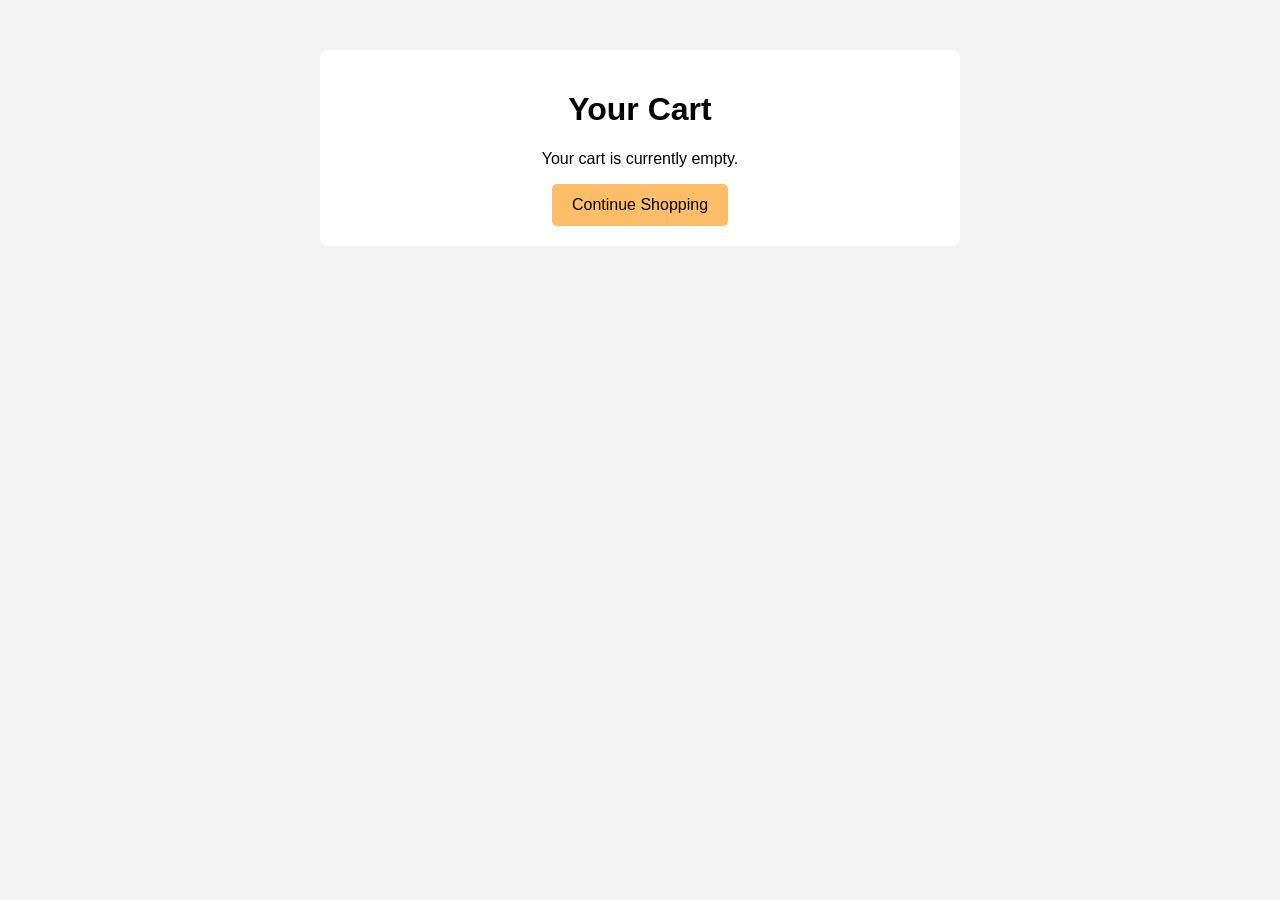
<file: cart.html>
<!DOCTYPE html>
<html lang="en">
<head>
<meta charset="UTF-8">
<meta name="viewport" content="width=device-width, initial-scale=1.0">
<title>My Cart</title>

<style>
body{
    font-family: Arial, sans-serif;
    background-color: #f3f3f3;
    text-align: center;
}

.cart-container{
    width: 80%;
    max-width: 600px;
    margin: 50px auto;
    background: white;
    padding: 20px;
    border-radius: 8px;
}

button{
    background-color: #febd69;
    border: none;
    padding: 12px 20px;
    border-radius: 5px;
    cursor: pointer;
    font-size: 16px;
}

button:hover{
    background-color: #f3a847;
}
</style>
</head>
<body>

<div class="cart-container">
    <h1>Your Cart</h1>

    <p>Your cart is currently empty.</p>

    <button onclick="window.location.href='index.html'">
        Continue Shopping
    </button>
</div>

</body>
</html>
</file>
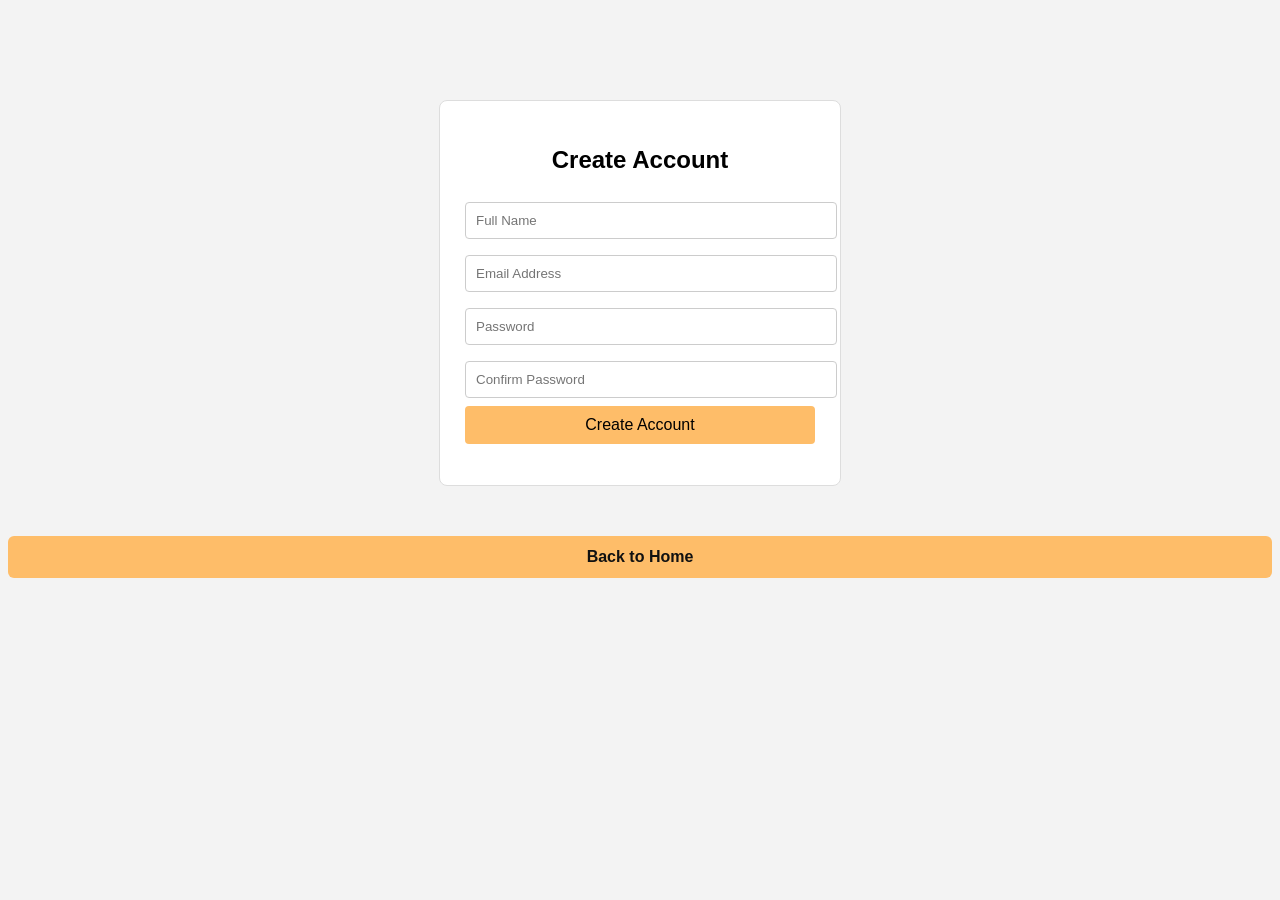
<file: login.html>
<!DOCTYPE html>
<html lang="en">
<head>
<meta charset="UTF-8">
<meta name="viewport" content="width=device-width, initial-scale=1.0">
<title>Amazon Login</title>

<style>
body{
    font-family: Arial, sans-serif;
    background-color: #f3f3f3;
}

.login-box{
    width: 350px;
    margin: 50px auto;
    background: white;
    padding: 25px;
    border: 1px solid #ddd;
    border-radius: 8px;
}

h2{
    text-align: center;
}

input{
    width: 100%;
    padding: 10px;
    margin: 8px 0;
    border: 1px solid #ccc;
    border-radius: 4px;
}

button{
    width: 100%;
    padding: 10px;
    background: #febd69;
    border: none;
    border-radius: 4px;
    cursor: pointer;
    font-size: 16px;
}

button:hover{
    background: #f3a847;
}

p{
    text-align: center;
}
</style>
</head>
<body>

<div class="login-box">
    <h2>Create Account</h2>

    <form id="signupForm">
        <input type="text" placeholder="Full Name" required>

        <input type="email" placeholder="Email Address" required>

        <input type="password" id="password" placeholder="Password" required>

        <input type="password" id="confirmPassword" placeholder="Confirm Password" required>

        <button type="submit">Create Account</button>
    </form>

    <p id="message"></p>
</div>

<script>
document.getElementById("signupForm").addEventListener("submit", function(e){
    e.preventDefault();

    let pass = document.getElementById("password").value;
    let confirm = document.getElementById("confirmPassword").value;

    if(pass !== confirm){
        document.getElementById("message").innerHTML = "Passwords do not match!";
        document.getElementById("message").style.color = "red";
    }else{
        document.getElementById("message").innerHTML = "Account Created Successfully!";
        document.getElementById("message").style.color = "green";
    }
});
</script>
<!DOCTYPE html>
<html lang="en">
<head>
    <meta charset="UTF-8">
    <meta name="viewport" content="width=device-width, initial-scale=1.0">
    <title>Back to Home Button</title>

    <style>
        body{
            font-family: Arial, sans-serif;
            background-color: #f3f3f3;
            text-align: center;
            margin-top: 100px;
        }

        .home-btn{
            background-color: #febd69;
            color: #111;
            border: none;
            padding: 12px 25px;
            font-size: 16px;
            font-weight: bold;
            border-radius: 6px;
            cursor: pointer;
            transition: all 0.3s ease;
        }

        .home-btn:hover{
            background-color: #f3a847;
            transform: scale(1.05);
        }

        .home-btn:active{
            transform: scale(0.98);
        }
    </style>
</head>
<body>

    <button class="home-btn" onclick="window.location.href='index.html'">
        Back to Home
    </button>


</body>
</html>
</file>
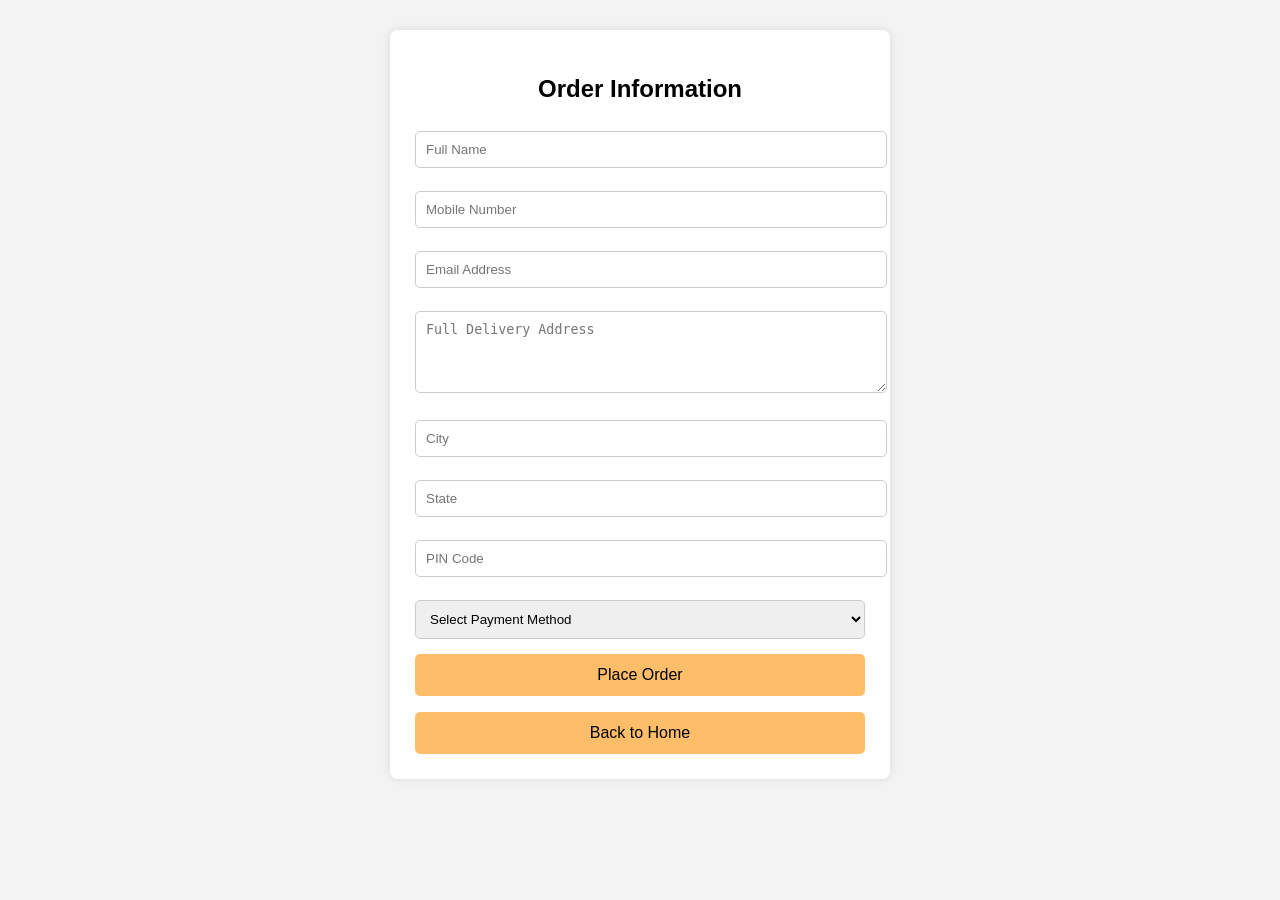
<file: order.html>
<!DOCTYPE html>
<html lang="en">
<head>
<meta charset="UTF-8">
<meta name="viewport" content="width=device-width, initial-scale=1.0">
<title>Order Information</title>

<style>
body{
    font-family: Arial, sans-serif;
    background-color: #f3f3f3;
}

.order-box{
    width: 450px;
    margin: 30px auto;
    background: white;
    padding: 25px;
    border-radius: 8px;
    box-shadow: 0 0 10px rgba(0,0,0,0.1);
}

h2{
    text-align: center;
}

input, textarea, select{
    width: 100%;
    padding: 10px;
    margin-top: 8px;
    margin-bottom: 15px;
    border: 1px solid #ccc;
    border-radius: 5px;
}

button{
    width: 100%;
    padding: 12px;
    background-color: #febd69;
    border: none;
    border-radius: 5px;
    font-size: 16px;
    cursor: pointer;
}

button:hover{
    background-color: #f3a847;
}

#msg{
    text-align: center;
    color: green;
    margin-top: 10px;
}
</style>
</head>
<body>

<div class="order-box">
    <h2>Order Information</h2>

    <form id="orderForm">
        <input type="text" placeholder="Full Name" required>

        <input type="tel" placeholder="Mobile Number" required>

        <input type="email" placeholder="Email Address" required>

        <textarea placeholder="Full Delivery Address" rows="4" required></textarea>

        <input type="text" placeholder="City" required>

        <input type="text" placeholder="State" required>

        <input type="text" placeholder="PIN Code" required>

        <select required>
            <option value="">Select Payment Method</option>
            <option>Cash on Delivery</option>
            <option>UPI</option>
            <option>Credit Card</option>
            <option>Debit Card</option>
        </select>

        <button type="submit">Place Order</button>
    </form>

    <p id="msg"></p>

    <button onclick="window.location.href='index.html'">
        Back to Home
    </button>
</div>

<script>
document.getElementById("orderForm").addEventListener("submit", function(e){
    e.preventDefault();
    document.getElementById("msg").innerHTML =
    "Your order has been placed successfully!";
});
</script>

</body>
</html>
</file>
